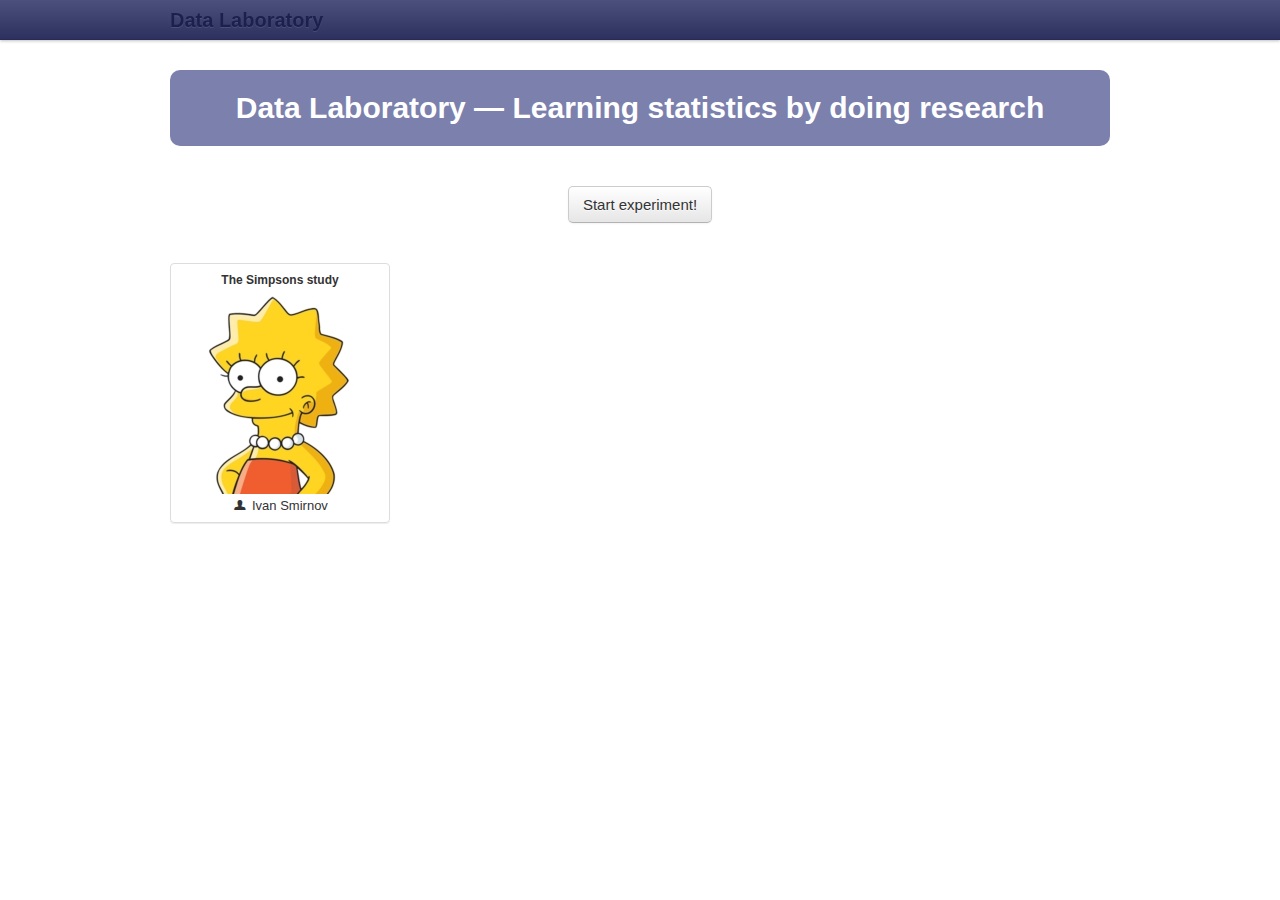
<file: index.html>
<!DOCTYPE html>
<html>
<head>
    <meta charset="utf-8">
    <title>Data Laboratory — Learning statistics by doing research</title>
    <link rel="shortcut icon" href="favicon.ico" />
    <link rel="stylesheet" href="css/bootstrap.css">
    <link rel="stylesheet" href="css/font-awesome.css">
    <link rel="stylesheet" href="css/style.css">
</head>

<body>
    <div class="navbar navbar-fixed-top">
        <div class="navbar-inner">
            <div class="container">
                <a class="brand">Data Laboratory</a>                                    
            </div>		
        </div>
    </div>

    <div class="container">
        <div class="intro">
			<h1>Data Laboratory — Learning statistics by doing research</h1>
		</div>
		<div class="start-button">
    		<a href="#" onclick="alert('Sorry, not in the demo :(');" class="btn btn-large">Start experiment!</a>
		</div>

		<div class="gallery">
    		<ul class="thumbnails">
                <li class="span3">
            		<div class="thumbnail"> 
	                	<h5>The Simpsons study</h5>
	                	<a href="survey.html">
		                    <img width="200px" src="uploads/img/survey_5.jpg" />
	    	            </a>
	        	        <i class="icon-user"></i> <a href="#">Ivan Smirnov</a>
            		</div>
        		</li>
            </ul>   
		</div>
	</div>
</body>
</html>
</file>
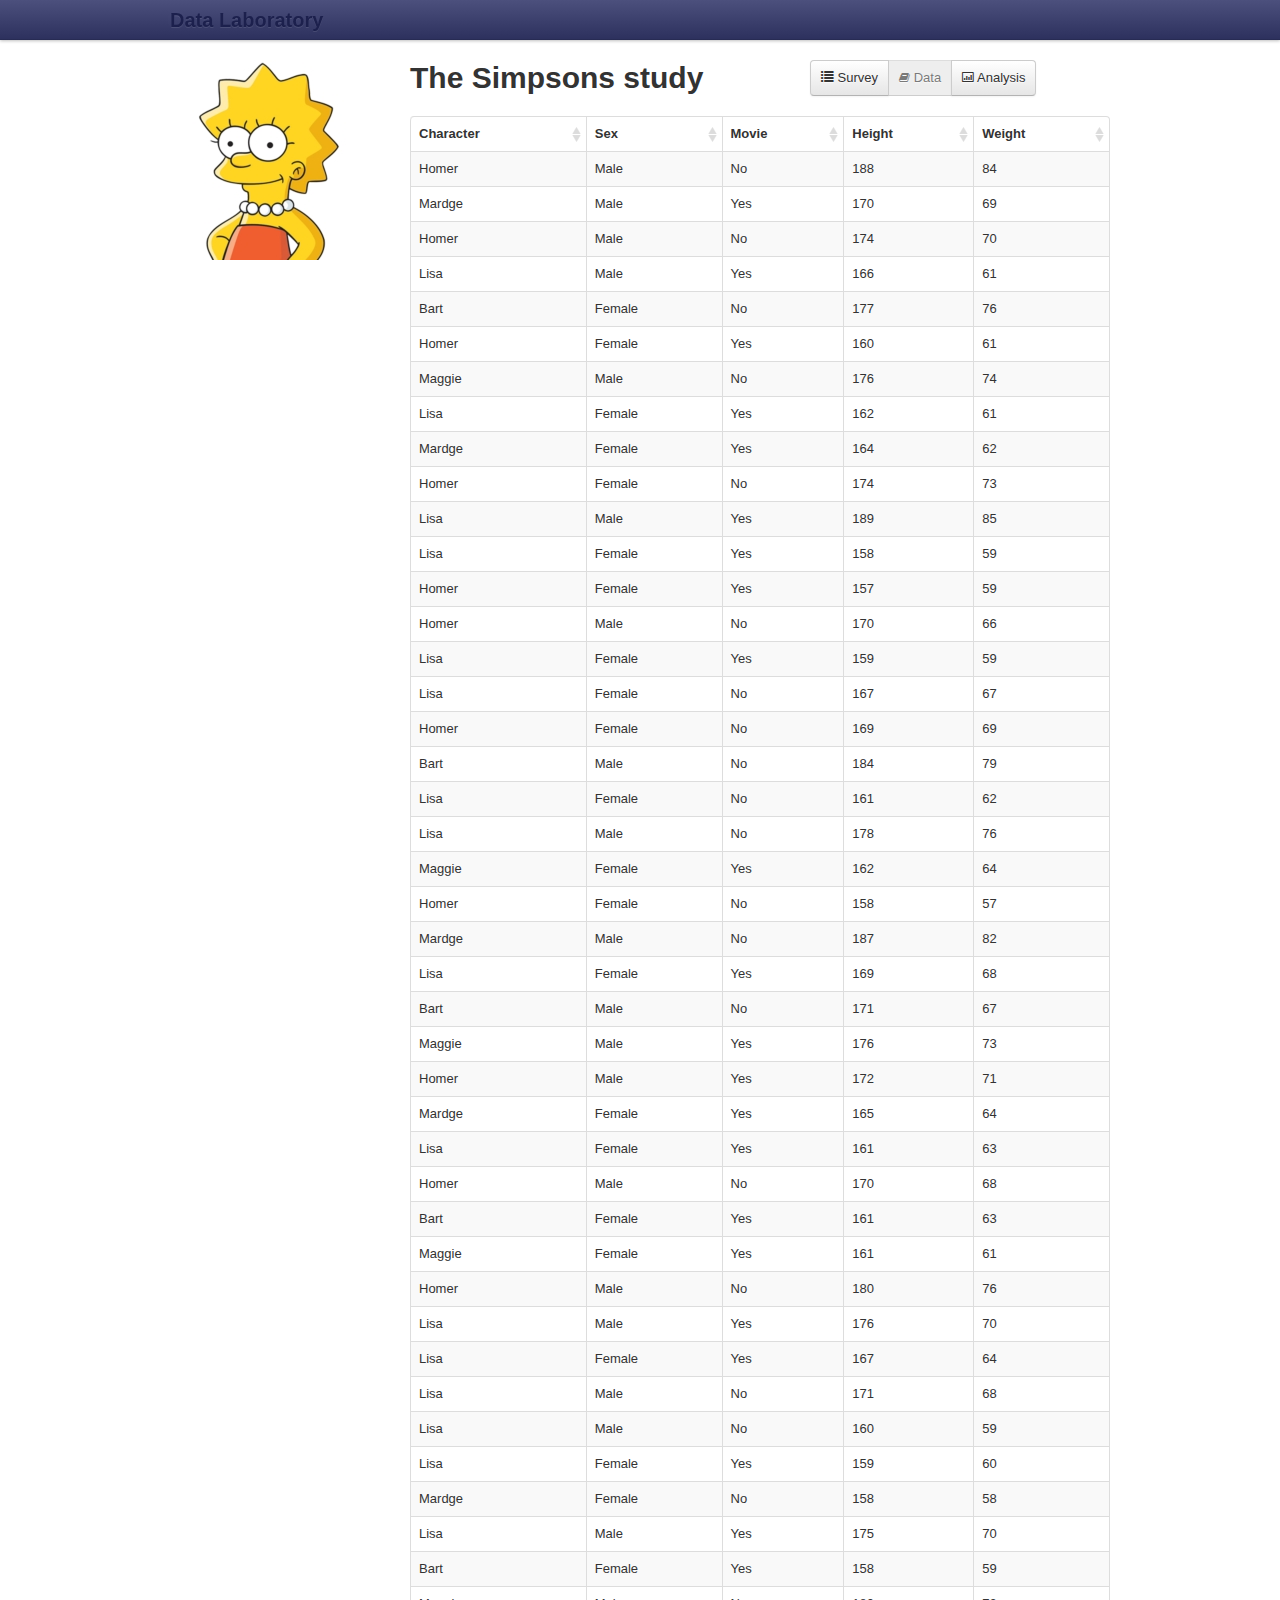
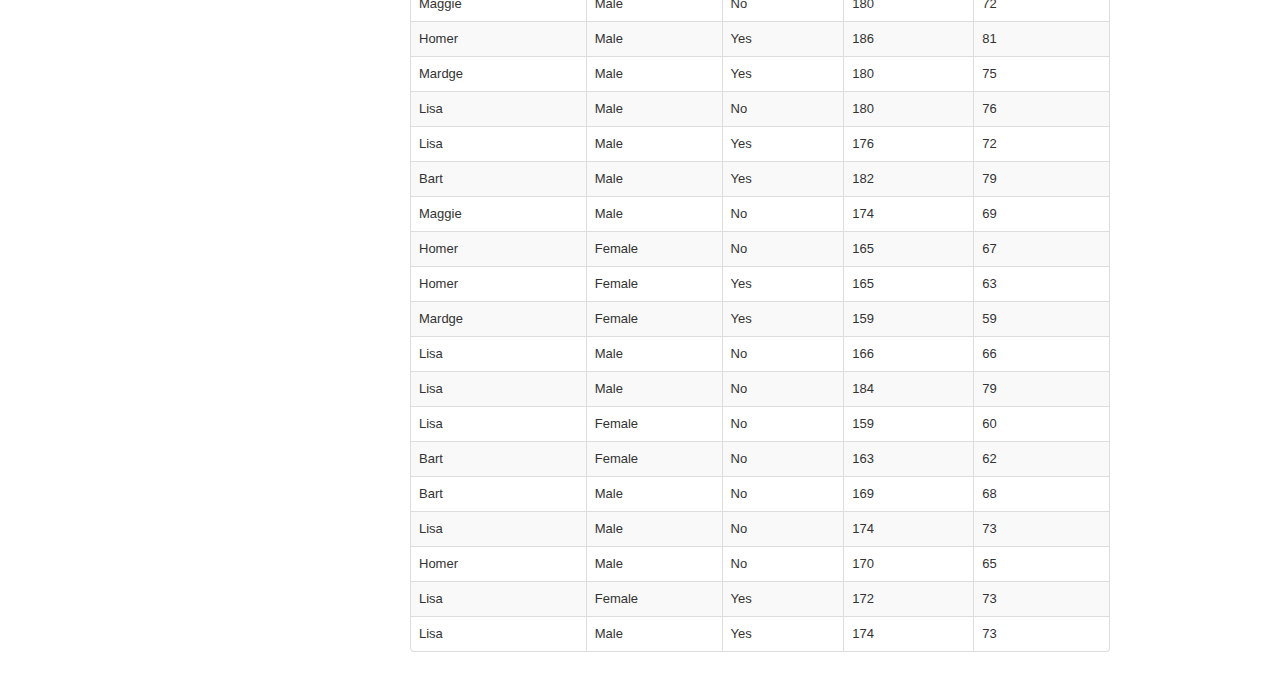
<file: data.html>
<!DOCTYPE html>
<html>
<head>
    <meta charset="utf-8">
    <title>Data Laboratory — Learning statistics by doing research</title>
    <link rel="shortcut icon" href="favicon.ico" />
    <link rel="stylesheet" href="css/bootstrap.css">
    <link rel="stylesheet" href="css/font-awesome.css">
    <link rel="stylesheet" href="css/style.css">
      <link rel="stylesheet" href="css/dt_bootstrap.css">
</head>

<body>
    <div class="navbar navbar-fixed-top">
        <div class="navbar-inner">
            <div class="container">
                <a class="brand">Data Laboratory</a>
            </div>
        </div>
    </div>

    <div class="container">        
        <div class="row">
            <div class="span3">
                <div>
                    <img class="av" src="uploads/img/survey_5.jpg" />
                </div>
            </div>
            <div class="span9">
                <div class="row">
                    <div class="span5">
                        <h1>The Simpsons study</h1>
                    </div>
                    <div class="span4 data-btn">
                        <div class="btn-group">
                            <a class="btn" href="survey.html"><i class="icon-list" style="font-size: 14px"></i> Survey</a>
                            <a class="btn disabled"><i class="icon-book"></i> Data</a>
                            <a class="btn" href="analysis.html"><i class="icon-bar-chart"></i> Analysis</a>
                        </div>
                    </div>
                </div>
                
                <table class="table table-striped table-bordered" id="data-table">
                    <thead>
                        <tr>
                            <th>Character</th>
                            <th>Sex</th>
                            <th>Movie</th>
                            <th>Height</th>
                            <th>Weight</th>
                        </tr>
                    </thead>
                    <tbody>
                        <tr>
                            <td>Homer</td>
                            <td>Male</td>
                            <td>No</td>
                            <td>188</td>
                            <td>84</td>
                        </tr>
                        <tr>
                                        <td>
                                                        Mardge                                                            </td>
                                        <td>
                                                        Male                                                            </td>
                                        <td>
                                                        Yes                                                            </td>
                                        <td>
                                                        170                                                            </td>
                                        <td>
                                                        69                                                            </td>
                                </tr>
                        <tr>
                                        <td>
                                                        Homer                                                            </td>
                                        <td>
                                                        Male                                                            </td>
                                        <td>
                                                        No                                                            </td>
                                        <td>
                                                        174                                                            </td>
                                        <td>
                                                        70                                                            </td>
                                </tr>
                        <tr>
                                        <td>
                                                        Lisa                                                            </td>
                                        <td>
                                                        Male                                                            </td>
                                        <td>
                                                        Yes                                                            </td>
                                        <td>
                                                        166                                                            </td>
                                        <td>
                                                        61                                                            </td>
                                </tr>
                        <tr>
                                        <td>
                                                        Bart                                                            </td>
                                        <td>
                                                        Female                                                            </td>
                                        <td>
                                                        No                                                            </td>
                                        <td>
                                                        177                                                            </td>
                                        <td>
                                                        76                                                            </td>
                                </tr>
                        <tr>
                                        <td>
                                                        Homer                                                            </td>
                                        <td>
                                                        Female                                                            </td>
                                        <td>
                                                        Yes                                                            </td>
                                        <td>
                                                        160                                                            </td>
                                        <td>
                                                        61                                                            </td>
                                </tr>
                        <tr>
                                        <td>
                                                        Maggie                                                            </td>
                                        <td>
                                                        Male                                                            </td>
                                        <td>
                                                        No                                                            </td>
                                        <td>
                                                        176                                                            </td>
                                        <td>
                                                        74                                                            </td>
                                </tr>
                        <tr>
                                        <td>
                                                        Lisa                                                            </td>
                                        <td>
                                                        Female                                                            </td>
                                        <td>
                                                        Yes                                                            </td>
                                        <td>
                                                        162                                                            </td>
                                        <td>
                                                        61                                                            </td>
                                </tr>
                        <tr>
                                        <td>
                                                        Mardge                                                            </td>
                                        <td>
                                                        Female                                                            </td>
                                        <td>
                                                        Yes                                                            </td>
                                        <td>
                                                        164                                                            </td>
                                        <td>
                                                        62                                                            </td>
                                </tr>
                        <tr>
                                        <td>
                                                        Homer                                                            </td>
                                        <td>
                                                        Female                                                            </td>
                                        <td>
                                                        No                                                            </td>
                                        <td>
                                                        174                                                            </td>
                                        <td>
                                                        73                                                            </td>
                                </tr>
                        <tr>
                                        <td>
                                                        Lisa                                                            </td>
                                        <td>
                                                        Male                                                            </td>
                                        <td>
                                                        Yes                                                            </td>
                                        <td>
                                                        189                                                            </td>
                                        <td>
                                                        85                                                            </td>
                                </tr>
                        <tr>
                                        <td>
                                                        Lisa                                                            </td>
                                        <td>
                                                        Female                                                            </td>
                                        <td>
                                                        Yes                                                            </td>
                                        <td>
                                                        158                                                            </td>
                                        <td>
                                                        59                                                            </td>
                                </tr>
                        <tr>
                                        <td>
                                                        Homer                                                            </td>
                                        <td>
                                                        Female                                                            </td>
                                        <td>
                                                        Yes                                                            </td>
                                        <td>
                                                        157                                                            </td>
                                        <td>
                                                        59                                                            </td>
                                </tr>
                        <tr>
                                        <td>
                                                        Homer                                                            </td>
                                        <td>
                                                        Male                                                            </td>
                                        <td>
                                                        No                                                            </td>
                                        <td>
                                                        170                                                            </td>
                                        <td>
                                                        66                                                            </td>
                                </tr>
                        <tr>
                                        <td>
                                                        Lisa                                                            </td>
                                        <td>
                                                        Female                                                            </td>
                                        <td>
                                                        Yes                                                            </td>
                                        <td>
                                                        159                                                            </td>
                                        <td>
                                                        59                                                            </td>
                                </tr>
                        <tr>
                                        <td>
                                                        Lisa                                                            </td>
                                        <td>
                                                        Female                                                            </td>
                                        <td>
                                                        No                                                            </td>
                                        <td>
                                                        167                                                            </td>
                                        <td>
                                                        67                                                            </td>
                                </tr>
                        <tr>
                                        <td>
                                                        Homer                                                            </td>
                                        <td>
                                                        Female                                                            </td>
                                        <td>
                                                        No                                                            </td>
                                        <td>
                                                        169                                                            </td>
                                        <td>
                                                        69                                                            </td>
                                </tr>
                        <tr>
                                        <td>
                                                        Bart                                                            </td>
                                        <td>
                                                        Male                                                            </td>
                                        <td>
                                                        No                                                            </td>
                                        <td>
                                                        184                                                            </td>
                                        <td>
                                                        79                                                            </td>
                                </tr>
                        <tr>
                                        <td>
                                                        Lisa                                                            </td>
                                        <td>
                                                        Female                                                            </td>
                                        <td>
                                                        No                                                            </td>
                                        <td>
                                                        161                                                            </td>
                                        <td>
                                                        62                                                            </td>
                                </tr>
                        <tr>
                                        <td>
                                                        Lisa                                                            </td>
                                        <td>
                                                        Male                                                            </td>
                                        <td>
                                                        No                                                            </td>
                                        <td>
                                                        178                                                            </td>
                                        <td>
                                                        76                                                            </td>
                                </tr>
                        <tr>
                                        <td>
                                                        Maggie                                                            </td>
                                        <td>
                                                        Female                                                            </td>
                                        <td>
                                                        Yes                                                            </td>
                                        <td>
                                                        162                                                            </td>
                                        <td>
                                                        64                                                            </td>
                                </tr>
                        <tr>
                                        <td>
                                                        Homer                                                            </td>
                                        <td>
                                                        Female                                                            </td>
                                        <td>
                                                        No                                                            </td>
                                        <td>
                                                        158                                                            </td>
                                        <td>
                                                        57                                                            </td>
                                </tr>
                        <tr>
                                        <td>
                                                        Mardge                                                            </td>
                                        <td>
                                                        Male                                                            </td>
                                        <td>
                                                        No                                                            </td>
                                        <td>
                                                        187                                                            </td>
                                        <td>
                                                        82                                                            </td>
                                </tr>
                        <tr>
                                        <td>
                                                        Lisa                                                            </td>
                                        <td>
                                                        Female                                                            </td>
                                        <td>
                                                        Yes                                                            </td>
                                        <td>
                                                        169                                                            </td>
                                        <td>
                                                        68                                                            </td>
                                </tr>
                        <tr>
                                        <td>
                                                        Bart                                                            </td>
                                        <td>
                                                        Male                                                            </td>
                                        <td>
                                                        No                                                            </td>
                                        <td>
                                                        171                                                            </td>
                                        <td>
                                                        67                                                            </td>
                                </tr>
                        <tr>
                                        <td>
                                                        Maggie                                                            </td>
                                        <td>
                                                        Male                                                            </td>
                                        <td>
                                                        Yes                                                            </td>
                                        <td>
                                                        176                                                            </td>
                                        <td>
                                                        73                                                            </td>
                                </tr>
                        <tr>
                                        <td>
                                                        Homer                                                            </td>
                                        <td>
                                                        Male                                                            </td>
                                        <td>
                                                        Yes                                                            </td>
                                        <td>
                                                        172                                                            </td>
                                        <td>
                                                        71                                                            </td>
                                </tr>
                        <tr>
                                        <td>
                                                        Mardge                                                            </td>
                                        <td>
                                                        Female                                                            </td>
                                        <td>
                                                        Yes                                                            </td>
                                        <td>
                                                        165                                                            </td>
                                        <td>
                                                        64                                                            </td>
                                </tr>
                        <tr>
                                        <td>
                                                        Lisa                                                            </td>
                                        <td>
                                                        Female                                                            </td>
                                        <td>
                                                        Yes                                                            </td>
                                        <td>
                                                        161                                                            </td>
                                        <td>
                                                        63                                                            </td>
                                </tr>
                        <tr>
                                        <td>
                                                        Homer                                                            </td>
                                        <td>
                                                        Male                                                            </td>
                                        <td>
                                                        No                                                            </td>
                                        <td>
                                                        170                                                            </td>
                                        <td>
                                                        68                                                            </td>
                                </tr>
                        <tr>
                                        <td>
                                                        Bart                                                            </td>
                                        <td>
                                                        Female                                                            </td>
                                        <td>
                                                        Yes                                                            </td>
                                        <td>
                                                        161                                                            </td>
                                        <td>
                                                        63                                                            </td>
                                </tr>
                        <tr>
                                        <td>
                                                        Maggie                                                            </td>
                                        <td>
                                                        Female                                                            </td>
                                        <td>
                                                        Yes                                                            </td>
                                        <td>
                                                        161                                                            </td>
                                        <td>
                                                        61                                                            </td>
                                </tr>
                        <tr>
                                        <td>
                                                        Homer                                                            </td>
                                        <td>
                                                        Male                                                            </td>
                                        <td>
                                                        No                                                            </td>
                                        <td>
                                                        180                                                            </td>
                                        <td>
                                                        76                                                            </td>
                                </tr>
                        <tr>
                                        <td>
                                                        Lisa                                                            </td>
                                        <td>
                                                        Male                                                            </td>
                                        <td>
                                                        Yes                                                            </td>
                                        <td>
                                                        176                                                            </td>
                                        <td>
                                                        70                                                            </td>
                                </tr>
                        <tr>
                                        <td>
                                                        Lisa                                                            </td>
                                        <td>
                                                        Female                                                            </td>
                                        <td>
                                                        Yes                                                            </td>
                                        <td>
                                                        167                                                            </td>
                                        <td>
                                                        64                                                            </td>
                                </tr>
                        <tr>
                                        <td>
                                                        Lisa                                                            </td>
                                        <td>
                                                        Male                                                            </td>
                                        <td>
                                                        No                                                            </td>
                                        <td>
                                                        171                                                            </td>
                                        <td>
                                                        68                                                            </td>
                                </tr>
                        <tr>
                                        <td>
                                                        Lisa                                                            </td>
                                        <td>
                                                        Male                                                            </td>
                                        <td>
                                                        No                                                            </td>
                                        <td>
                                                        160                                                            </td>
                                        <td>
                                                        59                                                            </td>
                                </tr>
                        <tr>
                                        <td>
                                                        Lisa                                                            </td>
                                        <td>
                                                        Female                                                            </td>
                                        <td>
                                                        Yes                                                            </td>
                                        <td>
                                                        159                                                            </td>
                                        <td>
                                                        60                                                            </td>
                                </tr>
                        <tr>
                                        <td>
                                                        Mardge                                                            </td>
                                        <td>
                                                        Female                                                            </td>
                                        <td>
                                                        No                                                            </td>
                                        <td>
                                                        158                                                            </td>
                                        <td>
                                                        58                                                            </td>
                                </tr>
                        <tr>
                                        <td>
                                                        Lisa                                                            </td>
                                        <td>
                                                        Male                                                            </td>
                                        <td>
                                                        Yes                                                            </td>
                                        <td>
                                                        175                                                            </td>
                                        <td>
                                                        70                                                            </td>
                                </tr>
                        <tr>
                                        <td>
                                                        Bart                                                            </td>
                                        <td>
                                                        Female                                                            </td>
                                        <td>
                                                        Yes                                                            </td>
                                        <td>
                                                        158                                                            </td>
                                        <td>
                                                        59                                                            </td>
                                </tr>
                        <tr>
                                        <td>
                                                        Maggie                                                            </td>
                                        <td>
                                                        Male                                                            </td>
                                        <td>
                                                        No                                                            </td>
                                        <td>
                                                        180                                                            </td>
                                        <td>
                                                        72                                                            </td>
                                </tr>
                        <tr>
                                        <td>
                                                        Homer                                                            </td>
                                        <td>
                                                        Male                                                            </td>
                                        <td>
                                                        Yes                                                            </td>
                                        <td>
                                                        186                                                            </td>
                                        <td>
                                                        81                                                            </td>
                                </tr>
                        <tr>
                                        <td>
                                                        Mardge                                                            </td>
                                        <td>
                                                        Male                                                            </td>
                                        <td>
                                                        Yes                                                            </td>
                                        <td>
                                                        180                                                            </td>
                                        <td>
                                                        75                                                            </td>
                                </tr>
                        <tr>
                                        <td>
                                                        Lisa                                                            </td>
                                        <td>
                                                        Male                                                            </td>
                                        <td>
                                                        No                                                            </td>
                                        <td>
                                                        180                                                            </td>
                                        <td>
                                                        76                                                            </td>
                                </tr>
                        <tr>
                                        <td>
                                                        Lisa                                                            </td>
                                        <td>
                                                        Male                                                            </td>
                                        <td>
                                                        Yes                                                            </td>
                                        <td>
                                                        176                                                            </td>
                                        <td>
                                                        72                                                            </td>
                                </tr>
                        <tr>
                                        <td>
                                                        Bart                                                            </td>
                                        <td>
                                                        Male                                                            </td>
                                        <td>
                                                        Yes                                                            </td>
                                        <td>
                                                        182                                                            </td>
                                        <td>
                                                        79                                                            </td>
                                </tr>
                        <tr>
                                        <td>
                                                        Maggie                                                            </td>
                                        <td>
                                                        Male                                                            </td>
                                        <td>
                                                        No                                                            </td>
                                        <td>
                                                        174                                                            </td>
                                        <td>
                                                        69                                                            </td>
                                </tr>
                        <tr>
                                        <td>
                                                        Homer                                                            </td>
                                        <td>
                                                        Female                                                            </td>
                                        <td>
                                                        No                                                            </td>
                                        <td>
                                                        165                                                            </td>
                                        <td>
                                                        67                                                            </td>
                                </tr>
                        <tr>
                                        <td>
                                                        Homer                                                            </td>
                                        <td>
                                                        Female                                                            </td>
                                        <td>
                                                        Yes                                                            </td>
                                        <td>
                                                        165                                                            </td>
                                        <td>
                                                        63                                                            </td>
                                </tr>
                        <tr>
                                        <td>
                                                        Mardge                                                            </td>
                                        <td>
                                                        Female                                                            </td>
                                        <td>
                                                        Yes                                                            </td>
                                        <td>
                                                        159                                                            </td>
                                        <td>
                                                        59                                                            </td>
                                </tr>
                        <tr>
                                        <td>
                                                        Lisa                                                            </td>
                                        <td>
                                                        Male                                                            </td>
                                        <td>
                                                        No                                                            </td>
                                        <td>
                                                        166                                                            </td>
                                        <td>
                                                        66                                                            </td>
                                </tr>
                        <tr>
                                        <td>
                                                        Lisa                                                            </td>
                                        <td>
                                                        Male                                                            </td>
                                        <td>
                                                        No                                                            </td>
                                        <td>
                                                        184                                                            </td>
                                        <td>
                                                        79                                                            </td>
                                </tr>
                        <tr>
                                        <td>
                                                        Lisa                                                            </td>
                                        <td>
                                                        Female                                                            </td>
                                        <td>
                                                        No                                                            </td>
                                        <td>
                                                        159                                                            </td>
                                        <td>
                                                        60                                                            </td>
                                </tr>
                        <tr>
                                        <td>
                                                        Bart                                                            </td>
                                        <td>
                                                        Female                                                            </td>
                                        <td>
                                                        No                                                            </td>
                                        <td>
                                                        163                                                            </td>
                                        <td>
                                                        62                                                            </td>
                                </tr>
                        <tr>
                                        <td>
                                                        Bart                                                            </td>
                                        <td>
                                                        Male                                                            </td>
                                        <td>
                                                        No                                                            </td>
                                        <td>
                                                        169                                                            </td>
                                        <td>
                                                        68                                                            </td>
                                </tr>
                        <tr>
                                        <td>
                                                        Lisa                                                            </td>
                                        <td>
                                                        Male                                                            </td>
                                        <td>
                                                        No                                                            </td>
                                        <td>
                                                        174                                                            </td>
                                        <td>
                                                        73                                                            </td>
                                </tr>
                        <tr>
                                        <td>
                                                        Homer                                                            </td>
                                        <td>
                                                        Male                                                            </td>
                                        <td>
                                                        No                                                            </td>
                                        <td>
                                                        170                                                            </td>
                                        <td>
                                                        65                                                            </td>
                                </tr>
                        <tr>
                                        <td>
                                                        Lisa                                                            </td>
                                        <td>
                                                        Female                                                            </td>
                                        <td>
                                                        Yes                                                            </td>
                                        <td>
                                                        172                                                            </td>
                                        <td>
                                                        73                                                            </td>
                                </tr>
                        <tr>
                                        <td>
                                                        Lisa                                                            </td>
                                        <td>
                                                        Male                                                            </td>
                                        <td>
                                                        Yes                                                            </td>
                                        <td>
                                                        174                                                            </td>
                                        <td>
                                                        73                                                            </td>
                        </tr>
                    </tbody>
                </table>
            </div>
        </div>
    </div>
    
    <script src="js/jquery.min.js"></script>
    <script src="js/bootstrap.min.js"></script>
    <script src="js/data_table.js"></script>
    <script src="js/dt_bootstrap.js"></script>
</body>
</html>
</file>
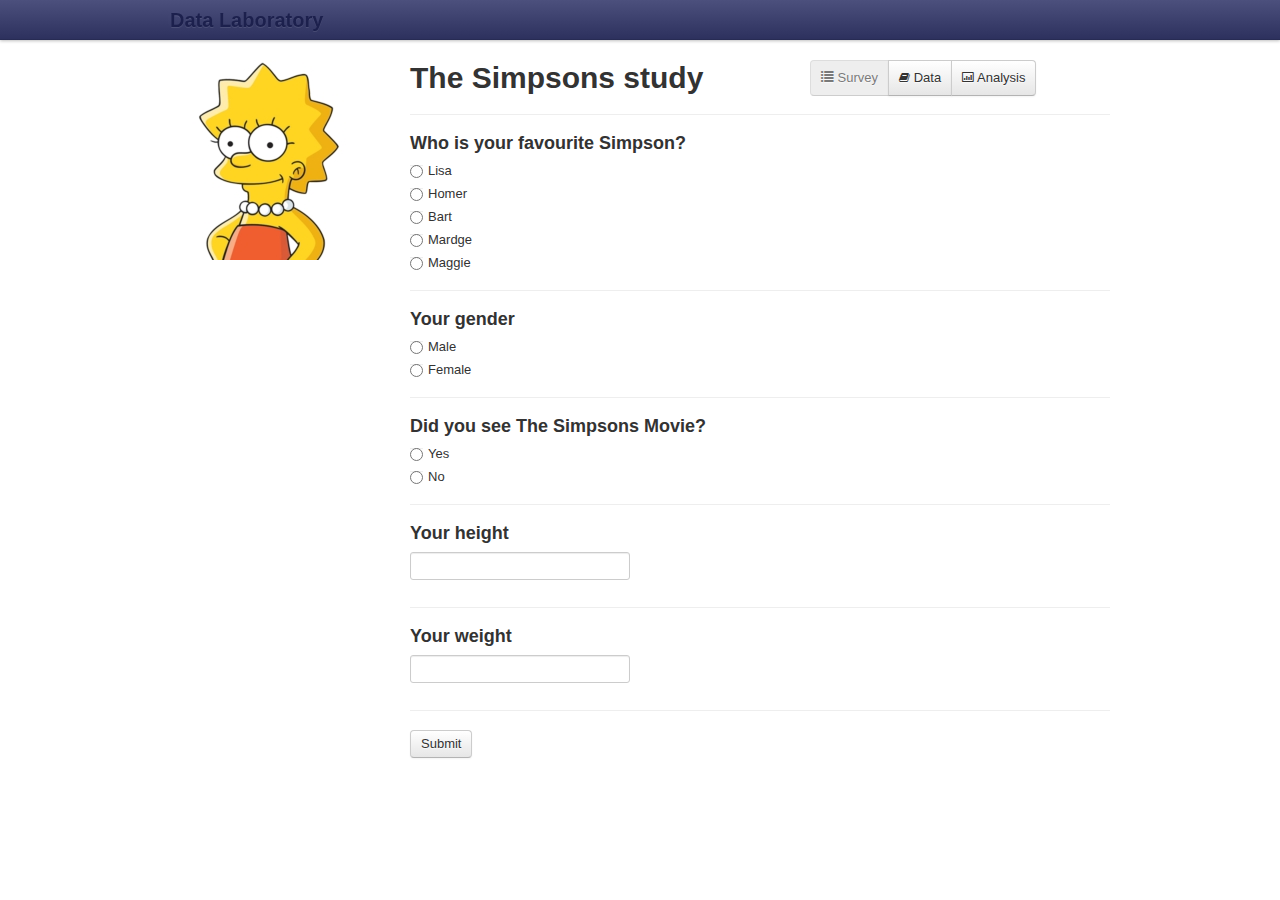
<file: survey.html>
<!DOCTYPE html>
<html>
<head>
    <meta charset="utf-8">
    <title>Data Laboratory — Learning statistics by doing research</title>
    <link rel="shortcut icon" href="favicon.ico" />
    <link rel="stylesheet" href="css/bootstrap.css">
    <link rel="stylesheet" href="css/font-awesome.css">
    <link rel="stylesheet" href="css/style.css">
    </head>

<body>
    <div class="navbar navbar-fixed-top">
        <div class="navbar-inner">
            <div class="container">
                <a class="brand">Data Laboratory</a>
            </div>
        </div>
    </div>

    <div class="container">        
        <div class="row">
            <div class="span3">
                <div>
                    <img class="av" src="uploads/img/survey_5.jpg" />
                </div>
            </div>
        
            <div class="span9">        
                <div class="row">
                    <div class="span5">
                        <h1>The Simpsons study</h1>
                    </div>
                    <div class="span4 data-btn">
                        <div class="btn-group">
                            <a class="btn disabled"><i class="icon-list" style="font-size: 14px"></i> Survey</a>
                            <a class="btn" href="data.html"><i class="icon-book"></i> Data</a>
                            <a class="btn" href="analysis.html"><i class="icon-bar-chart"></i> Analysis</a>
                        </div>
                    </div>
                </div>
        
                <div class="questions">
                    <form id="survey_form">
                        <input id="survey_id" type="hidden" value="4" name="survey_id" />
                        <div class="question">
                            <hr />
                            <h3>Who is your favourite Simpson?</h3>
                            <div class="options">
                                <label class="radio"><input name="character" value="2" type="radio" /> Lisa</label>
                                <label class="radio"><input name="character" value="0" type="radio" /> Homer</label>
                                <label class="radio"><input name="character" value="3" type="radio" /> Bart</label>
                                <label class="radio"><input name="character" value="1" type="radio" /> Mardge</label>
                                <label class="radio"><input name="character" value="4" type="radio" /> Maggie</label>           
                            </div>
                        </div>
                        <div class="question">
                            <hr />
                            <h3>Your gender</h3>
                            <div class="options">
                                <label class="radio"><input name="sex" value="0" type="radio" /> Male</label>
                                <label class="radio"><input name="sex" value="1" type="radio" /> Female</label>
                            </div>
                        </div>
                        <div class="question">
                            <hr />
                            <h3>Did you see The Simpsons Movie?</h3>
                                <div class="options">
                                    <label class="radio"><input name="movie" value="0" type="radio" /> Yes</label>
                                    <label class="radio"><input name="movie" value="1" type="radio" /> No</label>
                                </div>
                        </div>
                        <div class="question">
                            <hr />
                            <h3>Your height</h3>
                            <div class="options">
                                <input name="height" type="text" data-min="120" data-max="220" data-dec="0" />
                                <span class="err"></span>
                            </div>
                        </div>
                        <div class="question">
                            <hr />
                            <h3>Your weight</h3>
                            <div class="options">
                                <input name="weight" type="text" data-min="30" data-max="200" data-dec="0" />
                                <span class="err"></span>
                        </div>                
                    </form>      
                </div>
                <hr />
                <a class="btn" onclick="alert('Sorry, not in the demo :(');">Submit</a>
                <div class="alert alert-error hide send_error">Please, choose all answers</div>
            </div>
        </div>
    </div>
</body>
</html>
</file>
<file: css/style.css>
body {
    padding: 60px 0 40px;    
}

.btn:focus {
    outline: none;
}

.navbar-inner {
  background-color: #3c406d;
  background-image: -moz-linear-gradient(top, #4c507d, #2c305d);
  background-image: -ms-linear-gradient(top, #4c507d, #2c305d);
  background-image: -webkit-gradient(linear, 0 0, 0 100%, from(#4c507d), to(#2c305d));
  background-image: -webkit-linear-gradient(top, #4c507d, #2c305d);
  background-image: -o-linear-gradient(top, #4c507d, #2c305d);
}
.intro {
    background-color: #7c80Ad;
    color: #FFF;
    padding: 20px;
    text-align: center;
    border-radius: 10px;
    margin: 10px 0 40px;
    font-weight: bold;
}

.intro h4 {
   font-size: 18px;
}

.intro.small  {
    padding: 15px;
    margin-top: 40px;
}

.navbar .brand {
    color: #1c204d;
    text-shadow: 0 1px 0 rgba(255,255,255,.1), 0 0 30px rgba(255,255,255,.125);
    font-weight: bold;
}

.start-button {
    text-align: center;
}

.gallery {
    margin-top: 40px;
}

.gallery img {
    border-radius: 8px 8px 8px 8px;
    margin: 5px auto;
}

.gallery .thumbnail {
    padding-top: 7px;
    padding-bottom: 10px;
    text-align: center;
}

.gallery .thumbnail.start .btn {
    margin: 95px 0;
}

.gallery h5 .icon-eye-open, .gallery h5 .icon-eye-close {    
    cursor: default;
}

.gallery a {
    color: #333333;
}

h2.sign {
    font-weight: normal;
    margin-bottom: 5px;
}

h2.sign a  {
    border-bottom: 1px dotted;
    cursor: pointer;
}

h2.sign a:hover  {
    border-bottom: none;
    text-decoration: none;
    color: #0088CC;
}

.validation-wrong, .validation-wrong .help-inline {
    color: #B94A48;
}

.help-inline.error, .validation-message, .err {
    color: #B94A48; 
}

.err {
    margin-bottom: 9px;
    display: inline-block;
    padding-left: 5px;
    vertical-align: middle;
}

.validation-wrong input, input.validation-wrong {
    border-color: #B94A48;
    color: #B94A48;
}

.validation-wrong input:focus, input:focus.validation-wrong {
    border-color: #953B39;
    box-shadow: 0 0 6px #D59392;
}

.navbar .nav > li > a {
    color: #DDD;
}

.intro a.btn {
    margin-left: 20px;
}

img.av {
    border-radius: 8px 8px 8px 8px;
    width: 200px;
}

.navbar .nav > li > a {
    color: #9cA0Cd;
    
}

.navbar .nav > .active > a, .navbar .nav > .active > a:hover {
    background-color: #2c305d;
}

.navbar .brand {
    padding: 10px 20px 10px;
}

.controls {
    margin-top: 10px;
    margin-right: 20px;
    text-align: center;
}

ul.options input {
    margin-bottom: 5px;
    margin-top: 5px;
}

i.random {
    margin-left: 5px;
    cursor: pointer;
}

.add_q_btn {
    margin: 10px 0;
}

a.q-more {
    cursor: pointer;
}

form.my h4 {
    font-size: 13px;    
}

form.my input {
    margin-bottom: 5px;
    margin-top: 5px;
}

.questions {
    margin-top: 10px;
}

.questions .actions {
    font-size: 10px;
    margin-bottom: 5px;
}

.question .options {
    margin-top: 10px;
}

.questions h3 {
    line-height: 18px;
}

label.image {
    text-align: center;
}

label.image img {
    width: 120px;
    border-radius: 5px;
}

label.image input {
    display: inline-block;
}

.edit_form {
    margin-top: 5px;
}

.send_error {
    margin-top: 10px;
}

#data-table {
    margin-top: 20px;
}

.data-btn a {
    margin-left: 10px;    
    line-height: 26px;
}

.vars {
    margin-bottom: 10px;
}

.dropdown.static > a:hover {
    cursor: pointer;
    color: #0088CC;
}

.dropdown-menu a:hover {
    cursor: pointer;
}

.dropdown.static .dropdown-menu li > a:hover{
  color: #555555;
  text-decoration: none;
  background-color: #f5f5f5;
  cursor: default;
}

.dropdown.static > a:hover {
    cursor: pointer;
    color: #0088CC;
}

.dropdown.static .dropdown-toggle{
    color: #0088CC;
    background: none;
}
</file>
